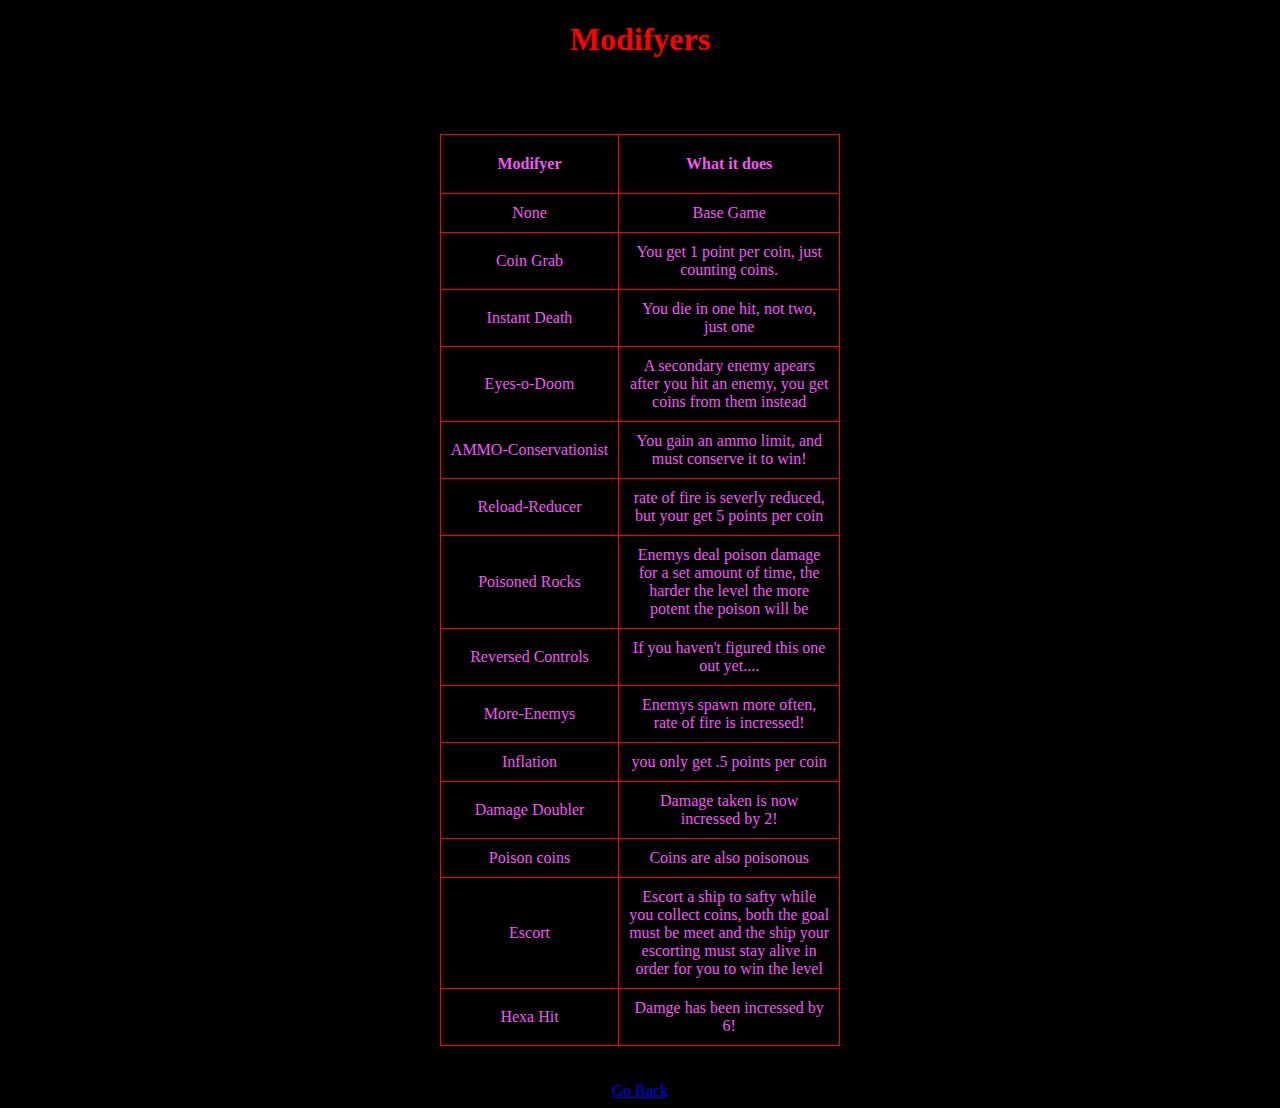
<file: BlasterBoiGamefiles/Modifyerpage.html>
<!DOCTYPE html>
<html>
  <head>
    <title>Modifyers</title>
    <link href="style.css" rel="stylesheet" type="text/css">
  </head>
  <body>
    <h1>Modifyers</h1>
    <br>
    <br>
    <br>
    <table>
      <thead>
        <tr>
          <th>Modifyer</th>
          <th>What it does</th>
        </tr>
      </thead>
        <tr>
          <td>None</td>
          <td>Base Game</td>
        </tr>
        <tr>
          <td>Coin Grab</td>
          <td>You get 1 point per coin, just counting coins.</td>
        </tr>
        <tr>
          <td>Instant Death</td>
          <td>You die in one hit, not two, just one</td> 
        </tr>
        <tr>
          <td>Eyes-o-Doom</td>
          <td>A secondary enemy apears after you hit an enemy, you get coins from them instead</td>
        </tr>
        <tr>
          <td>AMMO-Conservationist</td>
          <td>You gain an ammo limit, and must conserve it to win!</td>
        </tr>
        <tr>
          <td>Reload-Reducer</td>
          <td>rate of fire is severly reduced, but your get 5 points per coin</td>
        </tr>
        <tr>
          <td>Poisoned Rocks</td>
          <td>Enemys deal poison damage for a set amount of time, the harder the level the more potent the poison will be</td>
        </tr>
        <tr>
          <td>Reversed Controls</td>
          <td>If you haven't figured this one out yet....</td>
        </tr>
        <tr>
          <td>More-Enemys</td>
          <td>Enemys spawn more often, rate of fire is incressed!</td>
        </tr>
        <tr>
            <td>Inflation</td>
            <td>you only get .5 points per coin</td>
        </tr>
        <tr>
            <td>Damage Doubler</td>
            <td>Damage taken is now incressed by 2!</td>
        </tr>
        <tr>
            <td>Poison coins</td>
            <td>Coins are also poisonous</td>
        </tr>
        <tr>
            <td>Escort</td>
            <td>Escort a ship to safty while you collect coins, both the goal must be meet and the ship your escorting must stay alive in order for you to win the level</td>
        </tr>
        <tr>
            <td>Hexa Hit</td>
            <td>Damge has been incressed by 6!</td>
        </tr>
      </tbody>
    </table>
    <br>
    <br>
    <a href="index.html">Go Back</a>
  </body>
</html>
</file>
<file: BlasterBoiGamefiles/style.css>
body {
    color: #f356f6;
    background-color: #000;
    text-align: center;
  }
  h1 {
    color: #ff0000;
    text-align: center;
  }
  p {
    width: 30%;
    text-align: center;
    margin: 0 auto;
  }
  .top{
    height: 100px;
  }
  .instructions {
    width: 30%;
    margin: 0 auto;
    text-align: center;
  }
  .controls {
    width: 30%;
    margin: 0 auto;
    text-align: center;
  }
  table {
    margin: 0 auto;
    border-collapse: collapse;
  }
  tr, td {
    padding: 10px;
    border: 1px solid #ff0000;
    border-radius: 15px;
    max-width: 200px;
    min-width: 50px;
    max-height: 60px;
    min-height: 20px;
  }
  th {
    padding: 20px;
    border: 1px solid #ff0000;
    border-radius: 15px;
  }
  canvas {
    margin: 100px 0;
  }
</file>
